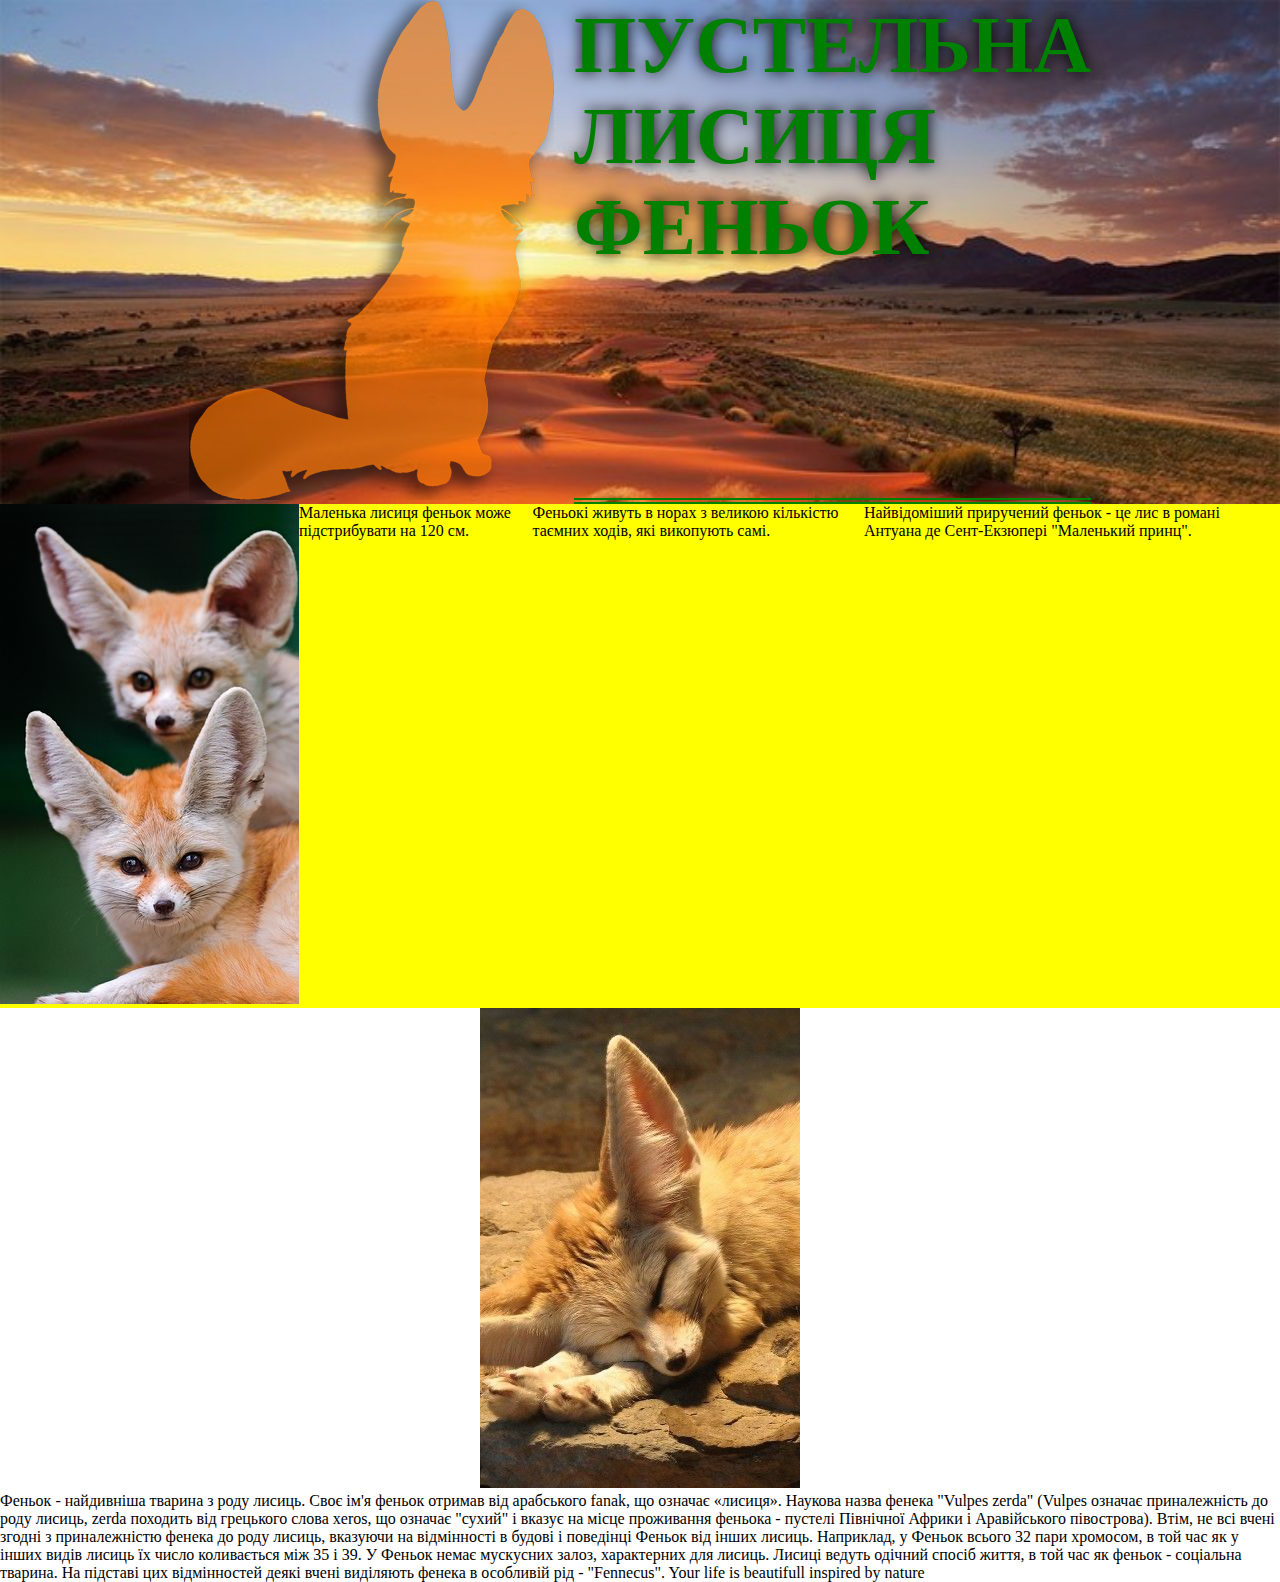
<file: 13/index.html>
<!Doctype HTML>
<html>
	<head>
		<title>Fox</title>
		<meta charset="utf-8">
		<link rel="stylesheet" href="style.css">
	</head>	
	<body>
		<!-- Завдання 1 -->
		<section class="s1">
		<div> <img src="images/fox2.png" alt="fox2.png"> </div>
		<h1> ПУСТЕЛЬНА <br>ЛИСИЦЯ <br>ФЕНЬОК </h1>
		</section>
		
		<!-- Завдання 2 -->
		<section class="s2">
			<div> <img src="images/2fox.jpg" alt="2fox.jpg"> </div>
			<div class="s2">
				<p>Маленька лисиця феньок може підстрибувати на 120 см.</p>
				<p>Феньокі живуть в норах з великою кількістю таємних ходів, які викопують самі.</p>
				<p>Найвідоміший приручений феньок - це лис в романі Антуана де Сент-Екзюпері "Маленький принц".</p>
		</section>
		<!-- Завдання 3 -->
		<section class="s3">
		<div> <img src="images/fox_on_shine.jpg" alt="fox_on_shine.jpg"> </div>
		</section>
		Феньок - найдивніша тварина з роду лисиць. Своє ім'я феньок отримав від арабського fanak, що означає «лисиця». 
		Наукова назва фенека "Vulpes zerda" (Vulpes означає приналежність до роду лисиць, zerda походить від грецького слова xeros,
		що означає "сухий" і вказує на місце проживання феньока - пустелі Північної Африки і Аравійського півострова). 
		Втім, не всі вчені згодні з приналежністю фенека до роду лисиць, вказуючи на відмінності в будові і поведінці Феньок від інших лисиць.
		Наприклад, у Феньок всього 32 пари хромосом, в той час як у інших видів лисиць їх число коливається між 35 і 39.
		У Феньок немає мускусних залоз, характерних для лисиць. Лисиці ведуть одічний спосіб життя, в той час як феньок - соціальна тварина.
		На підставі цих відмінностей деякі вчені виділяють фенека в особливій рід - "Fennecus".

		<!-- Завдання 4 -->
		Your life is beautifull
		inspired by nature
	</body>
</html>
</file>
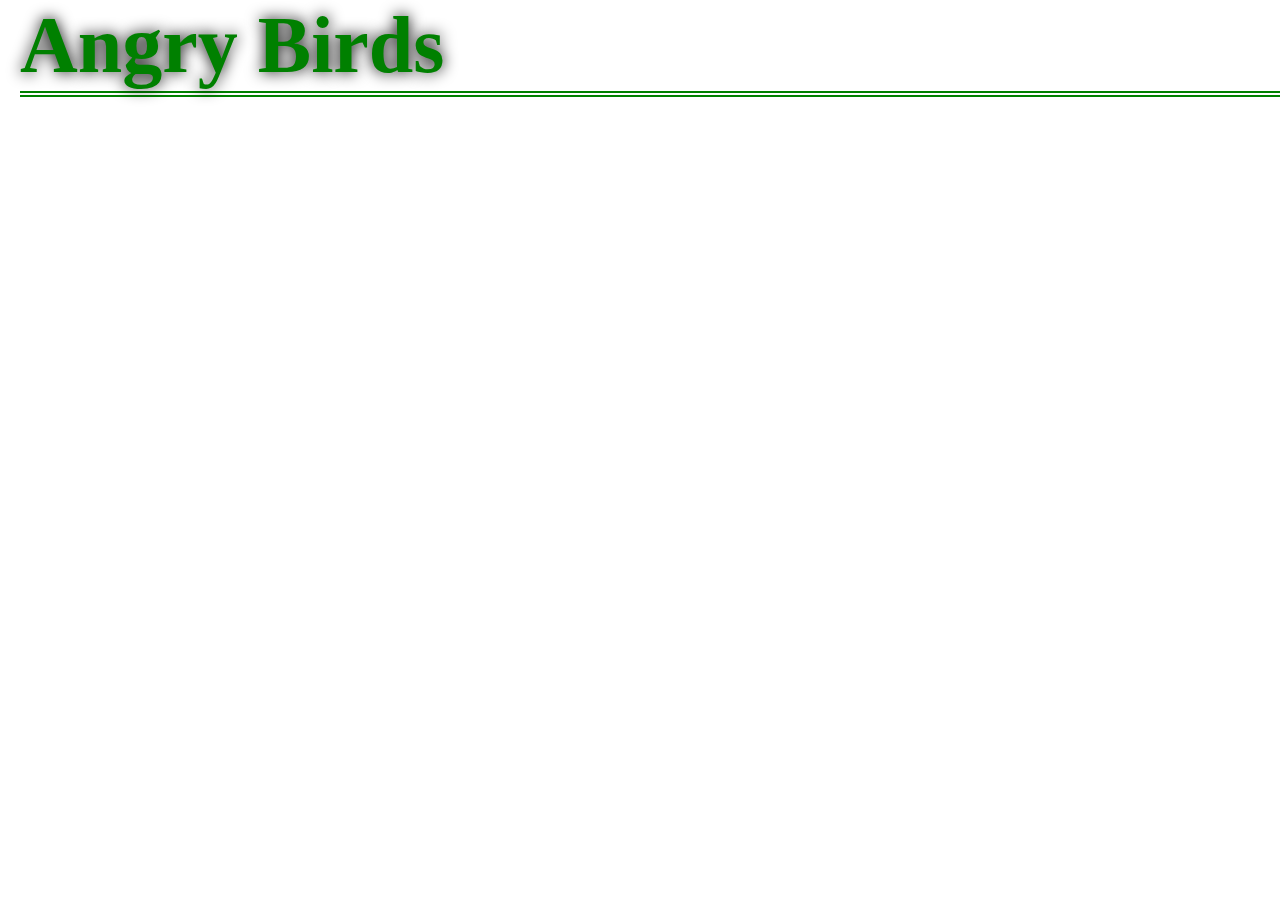
<file: 13/task1.html>
<!Doctype HTML>
<html>
	<head>
		<title>Angry Birds</title>
		<meta charset="utf-8">
		<link rel="stylesheet" href="style.css">
	</head>	
	<body>	
		<main>
			<h1>Angry Birds</h1>			
		</main>		
	</body>
</html>
</file>
<file: 13/style.css>
*{   margin:0;
  padding:0;
}

section{
	display:flex;
	justify-content:center;
}
h1{
	font-size:60pt;
	color:green;
	text-shadow: 0 0 15px black;
	border-bottom:6px double green;
	margin-left:20px;
	font-family:cursie;
}
.s1{
	background-image:url("images/africa.jpg");
	background-size:cover;
}
.s2{
	background-color:yellow;
	display:flex;
	justify-content:start;
	
	
}
.s2.1{
	border-radius:50%;
	background-color:red;
	display:flex;
	justify-content:start;
}
.s2.2{}
.s2.3{}

.s3{
	
	
}
</file>
